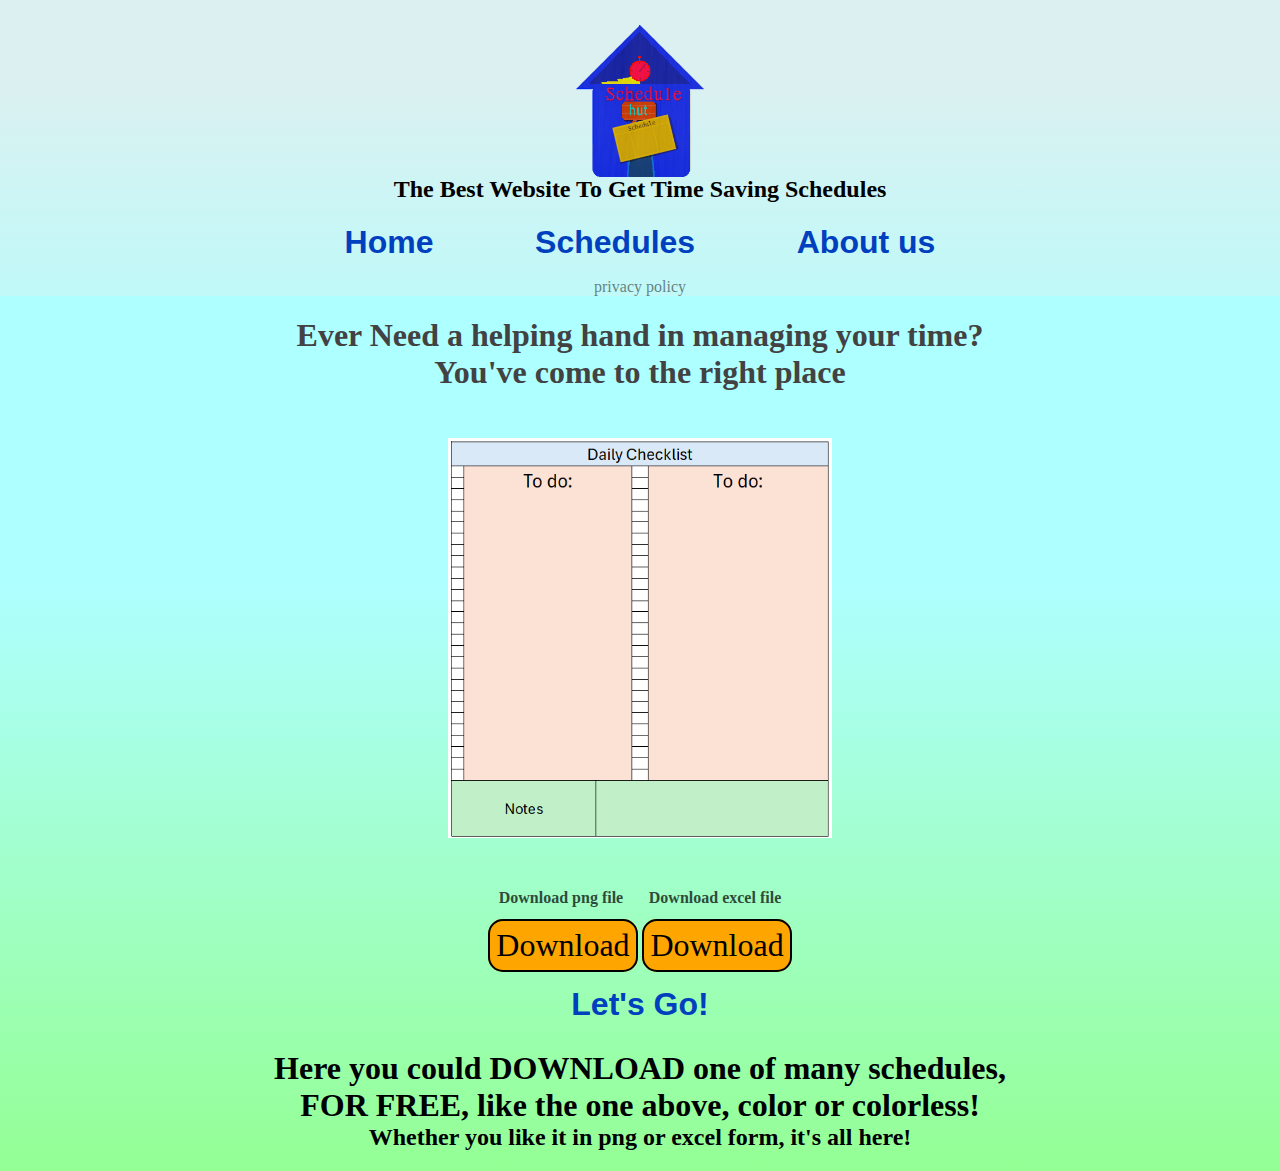
<file: index.html>
<!DOCTYPE html>
<html lang="en">
<head>
    <meta charset="UTF-8">
    <meta name="viewport" content="width=device-width, initial-scale=1.0">
    <title>Schedule Hut</title>
    <link rel="stylesheet" href="style.css">
    <script async src="https://pagead2.googlesyndication.com/pagead/js/adsbygoogle.js?client=ca-pub-6364280146080764"
    crossorigin="anonymous"></script>
</head>
<body>
    <div id="webContainer">
    <div id="webTitle">
        <a href="index.html"><img src="Website New Logo v3.png" style="width: 10%; position: relative; top:25px;"></a>
        <h2 id="marketingSubtitle">The Best Website To Get Time Saving Schedules</h2>

    <div id="buttonContainer">
    <a href="index.html"><button id="homeBtn" class="mainBtn">Home</button></a>
    <a href="Lists.html"><button id="listsBtn" class="mainBtn">Schedules</button></a>
    <a href="About.html"><button id="aboutBtn" class="mainBtn">About us</button></a>
    </div>
    <a href="PrivacyPolicy.html"><p id="privacypolicylink" style="color: rgba(0,0,0,0.5)">privacy policy</p></a>
    </div>
    <h1 id="exampleHook"style="width:60%; margin-left: 20%;">Ever Need a helping hand in managing your time? You've come to the right place</h1>
    <img id="A-Basic-Daily-Checklist-with-Color" class="ScheduleImg" src="Pictures/Schedules/Daily Schedules/A Basic Daily Checklist .png">
    <div class="download-text">
        <h4>Download png file</h4>
        <h4>Download excel file</h4>
        </div>
        <a href="Pictures/Schedules/Daily Schedules/A Basic Daily Checklist .png" download="A Basic Daily Checklist"class="downloadBtn">Download</a>
        <a href="Pictures/Schedules/Daily Schedules/A Basic Daily Checklist.xlsx" download="A Basic Daily Checklist"class="downloadBtn">Download</a>
        <div><a href="Lists.html"><button style="margin-top: 20px;" class="mainBtn">Let's Go!</button></a></div>
    <h2 id="variety">Here you could DOWNLOAD one of many schedules, FOR FREE, like the one above, color or colorless!</h2>
    <h2 id="anyformat" style="margin-top: 0;">Whether you like it in png or excel form, it's  all here!</h2>
    </div>
<style>
#exampleHook{
    font-size: 200%;
    color:rgb(66, 66, 66);
    animation: fade .5s linear;
}
#A-Basic-Daily-Checklist-with-Color{
    width: 30%;
    margin: 2%;
}
#variety{
    font-size: 200%;
    width:60%; 
    margin-left: 20%; 
    margin-bottom: 0;
}
@media(max-width: 600px){
    #exampleHook{
    font-size: 100%;
    }
    #A-Basic-Daily-Checklist-with-Color{
        width:50%;
    }
    #variety{
        font-size: 100%;
    }
    #anyformat{
    font-size: 75%;
}
}
@keyframes fade {
    0%{opacity: 0;}
    100%{opacity: 1;}
}
#eximg{
    animation: fromside .5s linear;
}
@keyframes fromside {
    0%{transform: translate(-300%,0);}
    100%{transform: translate(0,0);}
}
#variety{
    animation:float .5s linear;
}
@keyframes float {
    0%{transform: translate(0,300%);}
    100%{transform: translate(0,0);}
}
</style>
<div class="popup-image">
    <span>&times;</span>
    <img onclick="zoom(this)" id="popup-img" src="Pictures/Schedules/Daily Schedules/Priority Based Daily Schedule.png">
</div>
<script>
    const popup = document.querySelector(".popup-image");
    const simg11 = document.getElementById("A-Basic-Daily-Checklist-with-Color");
    let windowWidth = window.innerWidth;
    check();
function check(){
if(windowWidth > 600){
    document.getElementById("popup-img").style.width = '700px';
}
else{
    document.getElementById("popup-img").style.width = '300px';
}
}
    simg11.onclick = (()=>{
        check();
        popup.style.display = 'block';
        document.querySelector("#popup-img").src = simg11.getAttribute('src');
    });
    let zoomValue = 100; 
window.addEventListener("keydown", closepopup)
function closepopup(event){
    key_pressed = event.key;
    if(key_pressed == "Escape"){
        popup.style.display = 'none';
        zoomValue = 100;
        document.getElementById("popup-img").style.width = '700px';
    }
}
document.querySelector(".popup-image span").onclick = () =>{
    popup.style.display = 'none';
    zoomValue = 100;
    document.getElementById("popup-img").style.width = '700px';
};

function zoom(element){
    if(windowWidth > 600){
    if(zoomValue == 100){
        element.style.width = '800px';
        zoomValue += 20;
    }
    else if(zoomValue == 120){
        element.style.width = '900px';
        zoomValue += 20;
    }
    else if(zoomValue == 140){
        element.style.width = '1000px';
        zoomValue += 20;
    }
    else if(zoomValue == 160){
        element.style.width = '1100px';
        zoomValue += 20;
    }
    else if(zoomValue == 180){
        element.style.width = '1200px';
        element.style.cursor = 'zoom-out';
        zoomValue += 20;
    }
    else if(zoomValue == 200){
        element.style.width = '700px';
        element.style.cursor = 'zoom-in';
        zoomValue -= 100;
    }
}
else{
    if(zoomValue == 100){
        element.style.width = '400px';
        zoomValue += 20;
    }
    else if(zoomValue == 120){
        element.style.width = '500px';
        zoomValue += 20;
    }
    else if(zoomValue == 140){
        element.style.width = '600px';
        zoomValue += 20;
    }
    else if(zoomValue == 160){
        element.style.width = '700px';
        zoomValue += 20;
    }
    else if(zoomValue == 180){
        element.style.width = '800px';
        element.style.cursor = 'zoom-out';
        zoomValue += 20;
    }
    else if(zoomValue == 200){
        element.style.width = '300px';
        element.style.cursor = 'zoom-in';
        zoomValue -= 100;
    }
}
}
    </script>
</body>
</html>
</file>
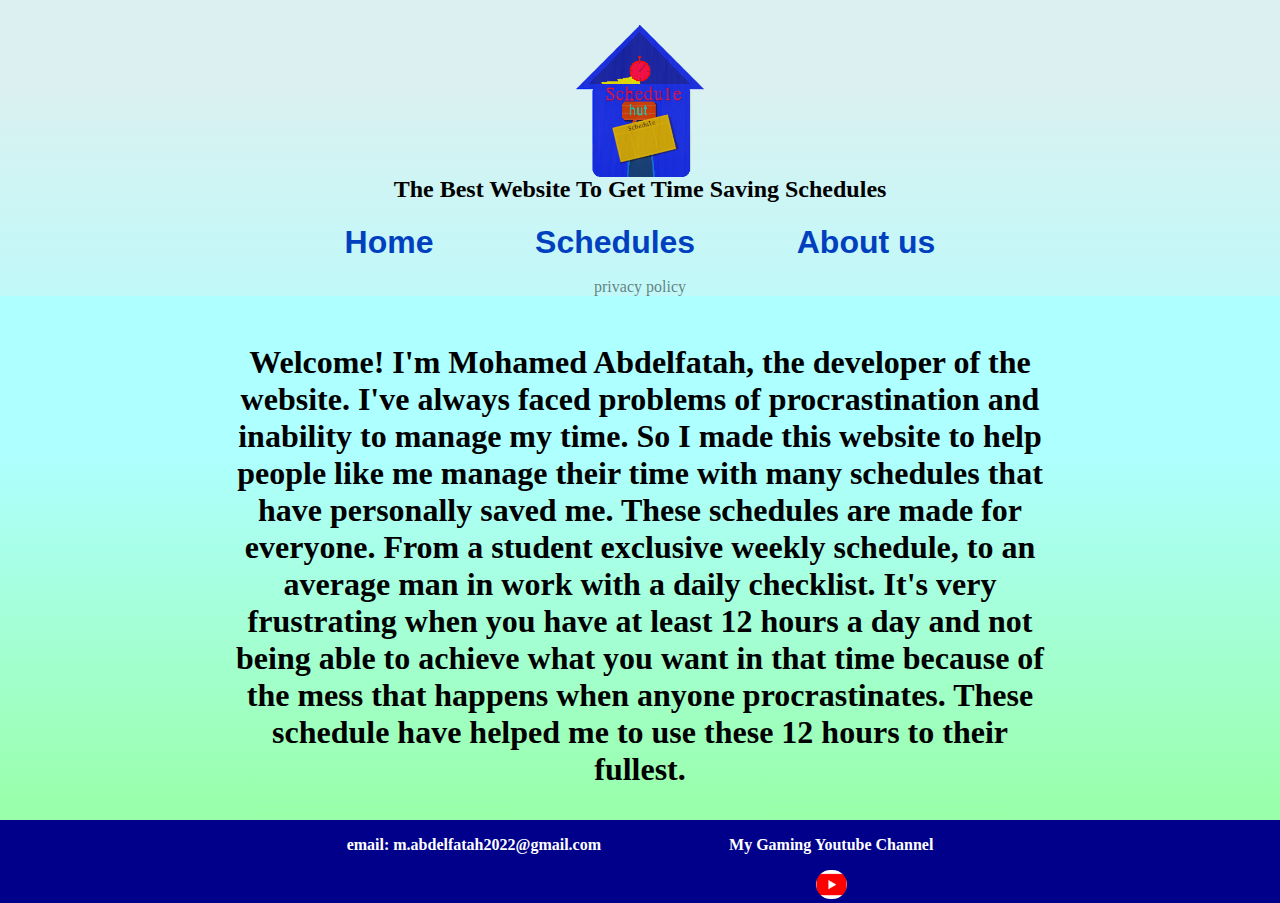
<file: About.html>
<!DOCTYPE html>
<html lang="en">
<head>
    <meta charset="UTF-8">
    <meta name="viewport" content="width=device-width, initial-scale=1.0">
    <title>About Us - Schedule Hut</title>
    <link rel="stylesheet" href="style.css">
    <script async src="https://pagead2.googlesyndication.com/pagead/js/adsbygoogle.js?client=ca-pub-6364280146080764"
    crossorigin="anonymous"></script>
</head>
<body>
    <div id="webContainer">
        <div id="webTitle">
            <a href="index.html"><img src="Website New Logo v3.png" style="width: 10%; position: relative; top:25px;"></a>
            <h2 id="marketingSubtitle">The Best Website To Get Time Saving Schedules</h2>

    <div id="buttonContainer">
    <a href="index.html"><button id="homeBtn" class="mainBtn">Home</button></a>
    <a href="Lists.html"><button id="listsBtn" class="mainBtn">Schedules</button></a>
    <a href="About.html"><button id="aboutBtn" class="mainBtn">About us</button></a>
    </div>
    <a href="PrivacyPolicy.html"><p id="privacypolicylink" style="color: rgba(0,0,0,0.5)">privacy policy</p></a>
</div>
<div id="aboutContainer">
<p id="aboutMe">Welcome! I'm Mohamed Abdelfatah, the developer of the website. I've always faced problems of procrastination and inability to manage my time. So I made this website to help people like me manage their time with many schedules that have personally saved me. These schedules are made for everyone. From a student exclusive weekly schedule, to an average man in work with a daily checklist. It's very frustrating when you have at least 12 hours a day and not being able to achieve what you want in that time because of the mess that happens when anyone procrastinates. These schedule have helped me to use these 12 hours to their fullest.</p>
</div>
<div id="contactDiv">
    <p class="contactInfo" >email: m.abdelfatah2022@gmail.com</p><div><p class="contactInfo">My Gaming Youtube Channel</p><a target="_blank" href="https://www.youtube.com/@Marot-MRO"><img style="width: 15%; border-radius: 15px;" src="youtube logo.png"></a></div>
</div>
    </div>


<style>

#aboutMe{
    font-size: 200%;
    font-weight: bolder;
    height:100%;
    width:65%;
}
#aboutContainer{
    text-align: center;
    display: flex;
    justify-content: center;
}
#contactDiv{
    background-color: darkblue;
    display: flex;
    gap: 10%;
    justify-content: center;
}
.contactInfo{
    font-size: 100%;
    color:white;
    font-weight: bolder;
}
@media(max-width: 600px){
    #aboutMe{
    font-size: 100%;
    width:75%;
}
.contactInfo{
    margin-left:2%;
    font-size: 50%;
    color:white;
    font-weight: bolder;
}
}
</style>

</body>
</html>
</file>
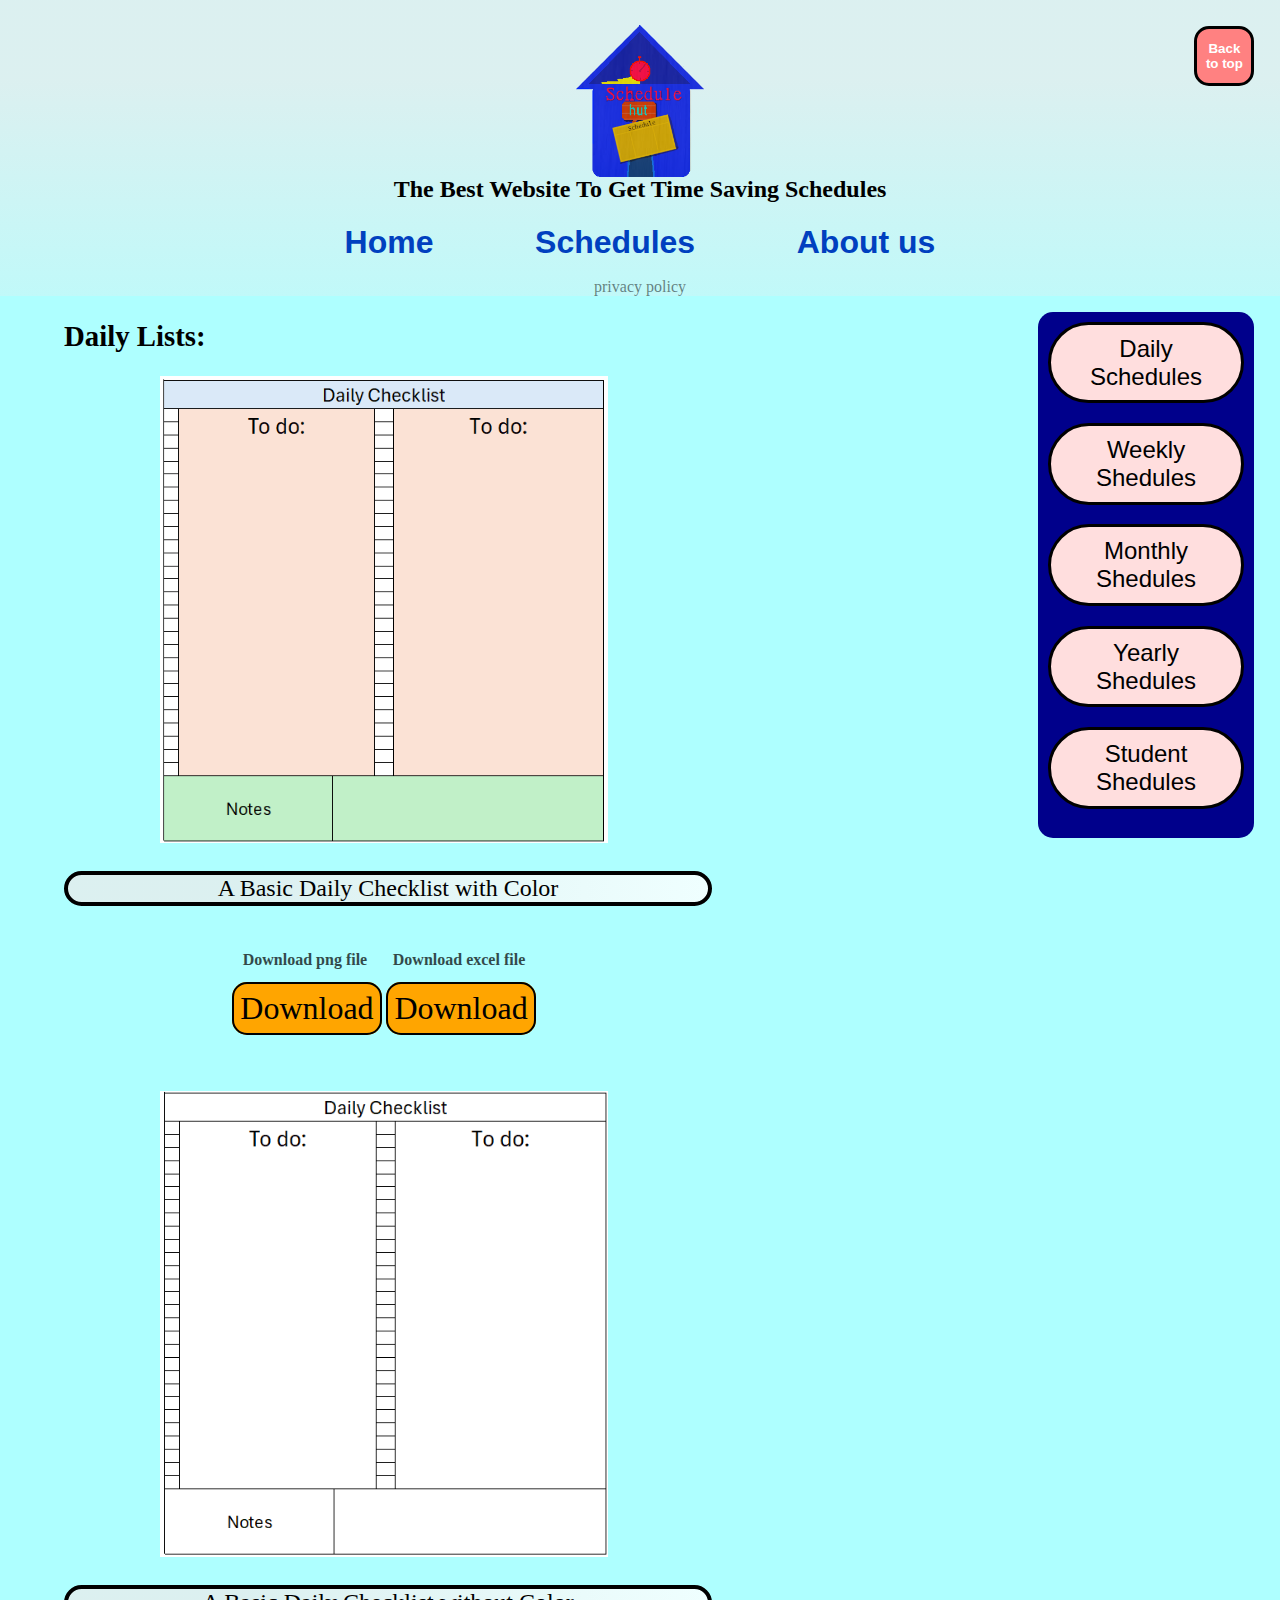
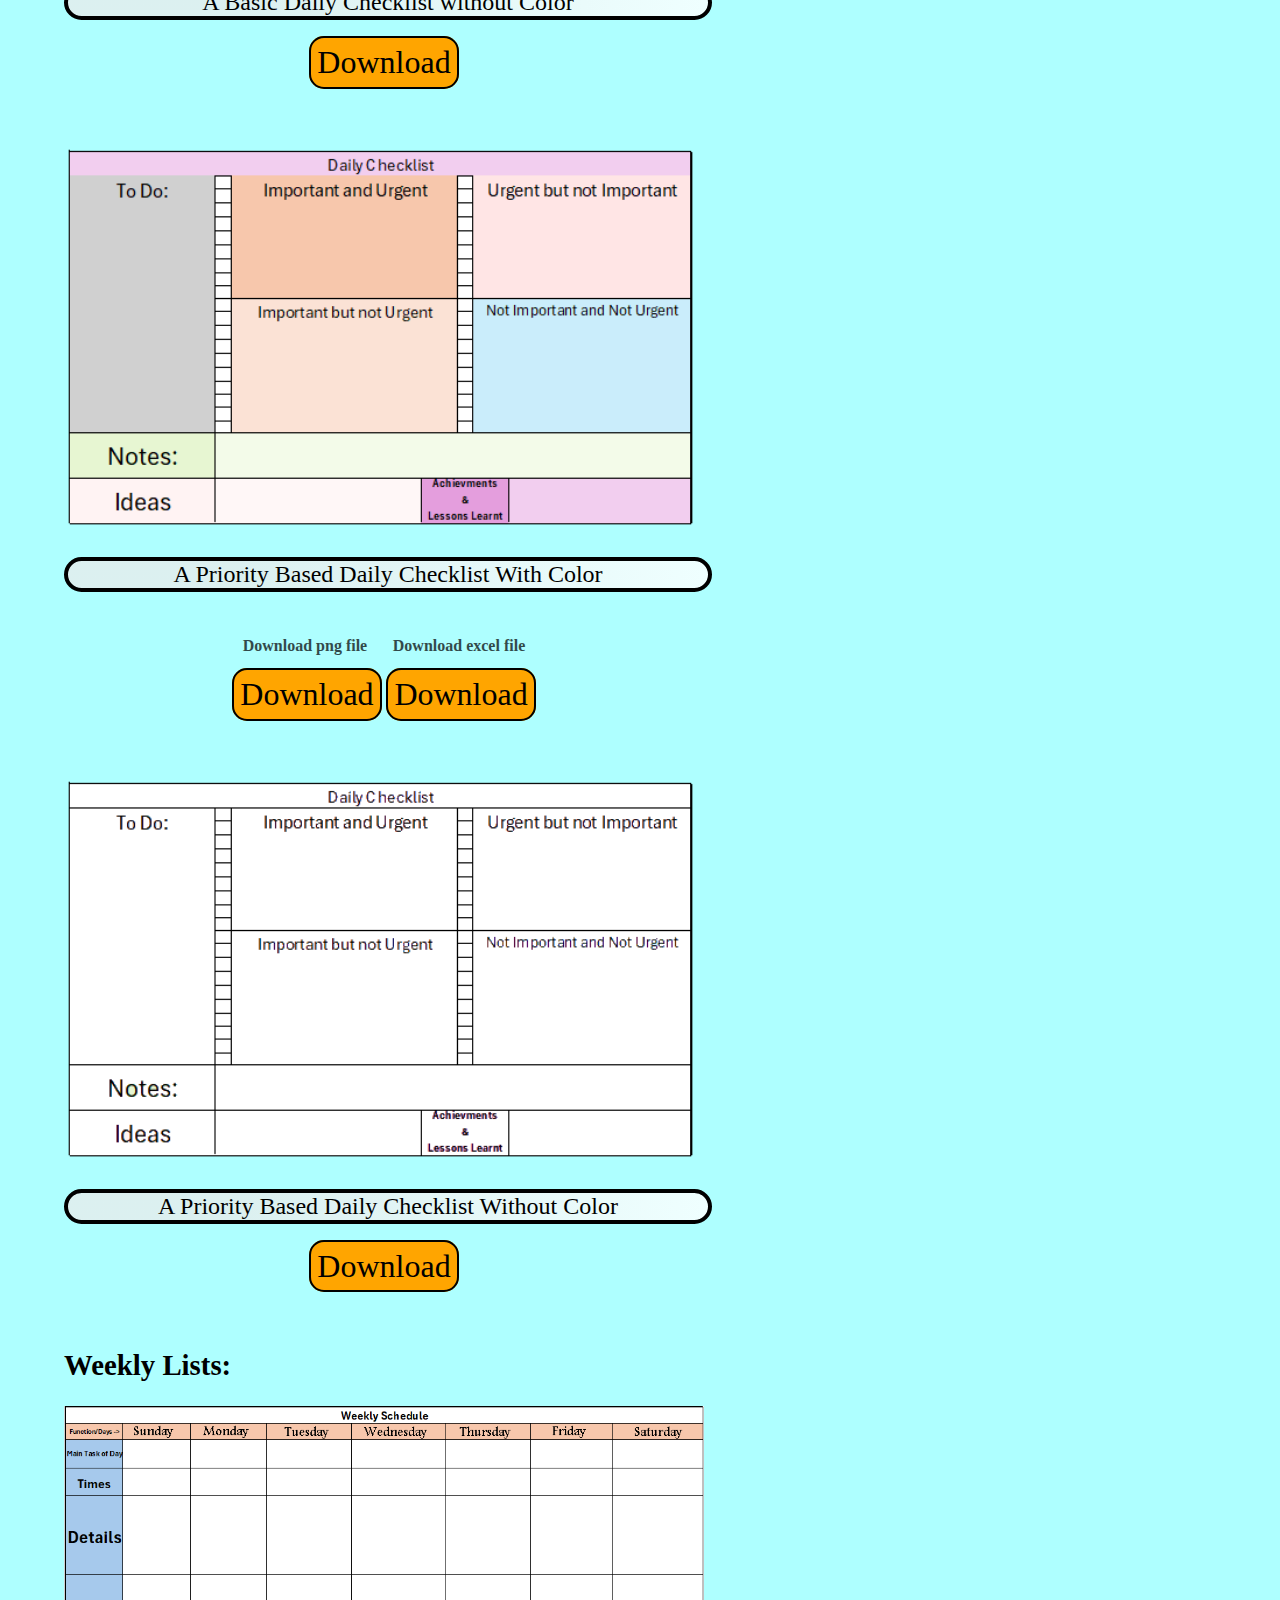
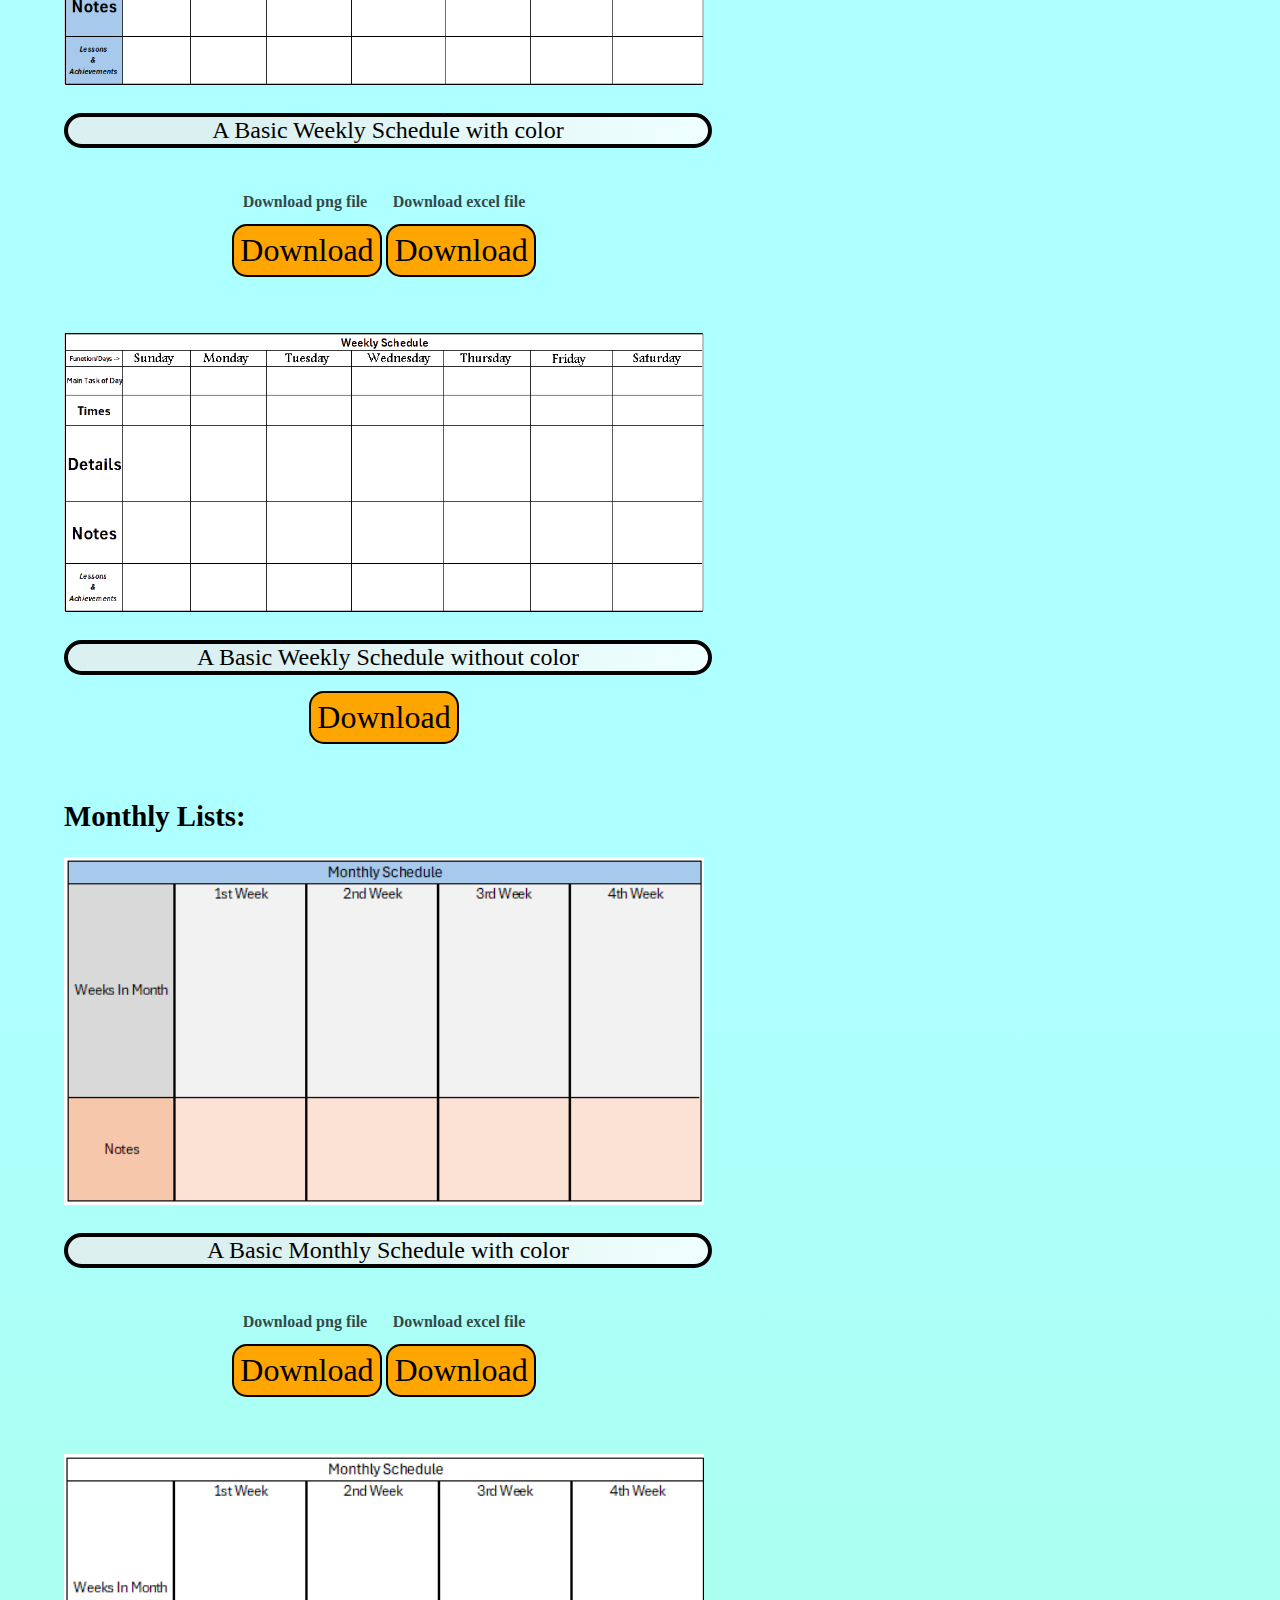
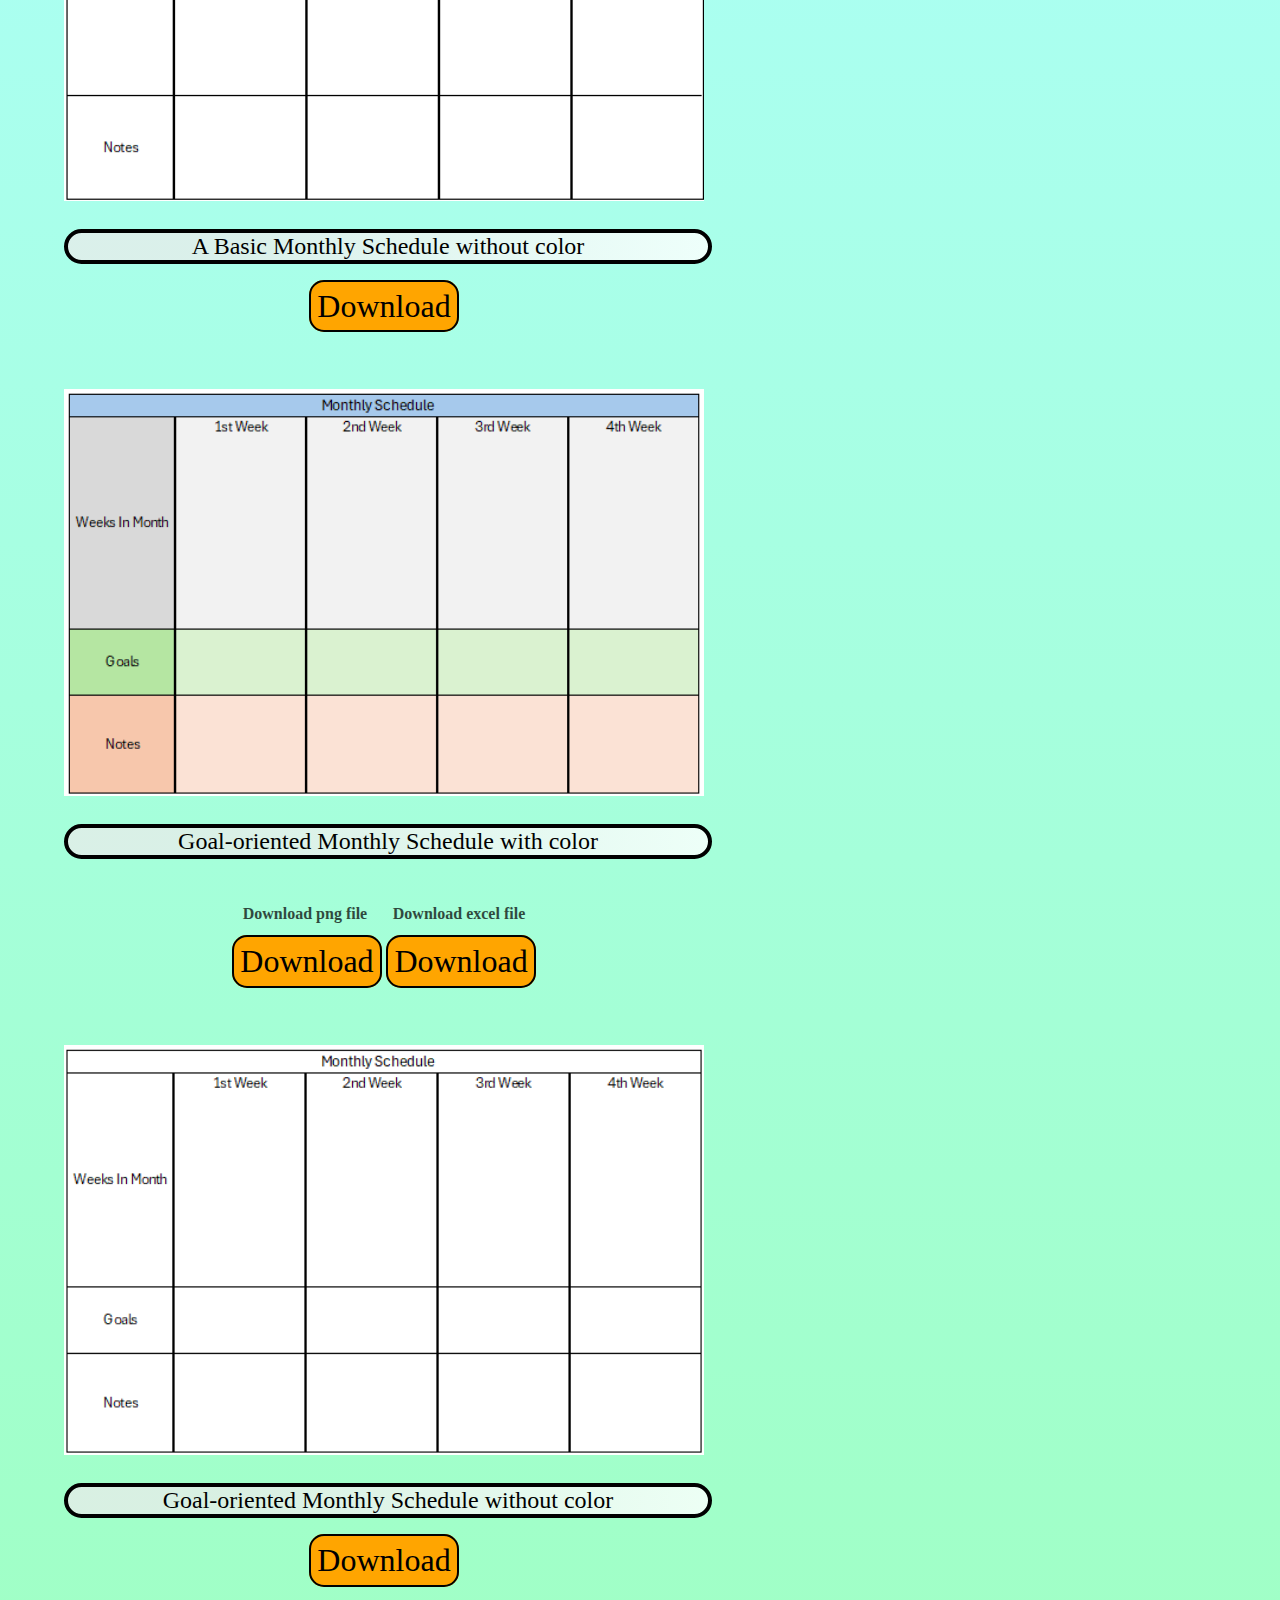
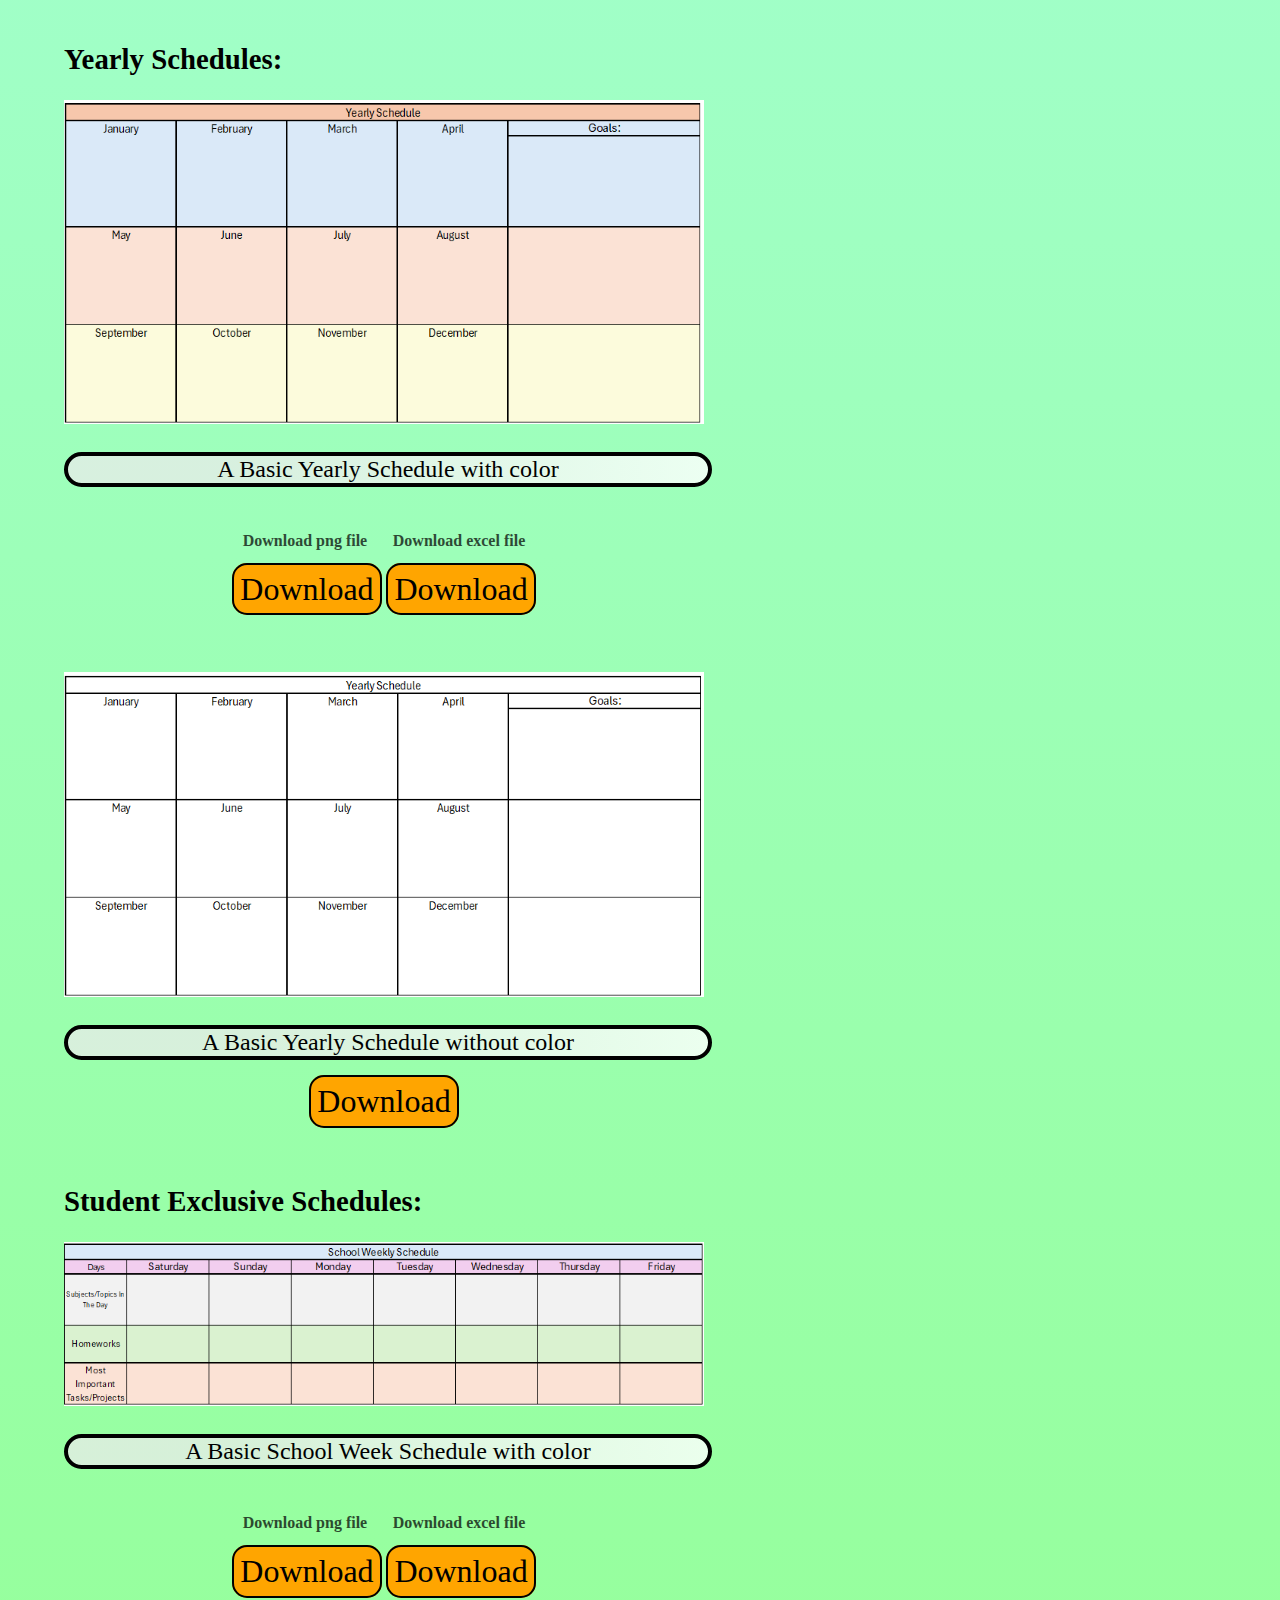
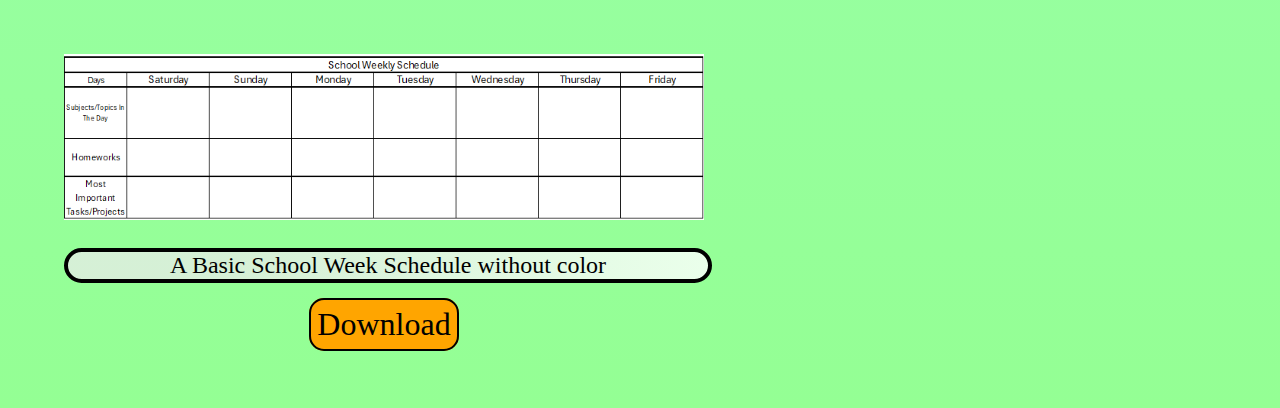
<file: Lists.html>
<!DOCTYPE html>
<html lang="en">
<head>
    <meta charset="UTF-8">
    <meta name="viewport" content="width=device-width, initial-scale=1.0">
    <title>Schedule Hut Schedules</title>
    <link rel="stylesheet" href="style.css">
    <script async src="https://pagead2.googlesyndication.com/pagead/js/adsbygoogle.js?client=ca-pub-6364280146080764"
    crossorigin="anonymous"></script>
</head>
<body>
<div id="webContainer">

    <div id="webTitle">
        <a href="index.html"><img src="Website New Logo v3.png" style="width: 10%; position: relative; top:25px;"></a>
        <h2 id="marketingSubtitle">The Best Website To Get Time Saving Schedules</h2>
    <div id="buttonContainer">
        <a href="index.html"><button id="homeBtn" class="mainBtn">Home</button></a>
        <a href="Lists.html"><button id="listsBtn" class="mainBtn">Schedules</button></a>
        <a href="About.html"><button id="aboutBtn" class="mainBtn">About us</button></a>
    </div>
    <a href="PrivacyPolicy.html"><p id="privacypolicylink" style="color: rgba(0,0,0,0.5)">privacy policy</p></a>
</div>
<a href="#webTitle"><button id="backToTop">Back to top</button></a>
    <div id="scheduleNav">
    <a href="#dailyLists"><button class="navBtn">Daily Schedules</button></a>
    <a href="#weeklyLists"><button class="navBtn">Weekly Shedules</button></a>
    <a href="#monthlyLists"><button class="navBtn">Monthly Shedules</button></a>
    <a href="#yearlyLists"><button class="navBtn">Yearly Shedules</button></a>
    <a href="#studentLists"><button class="navBtn">Student Shedules</button></a>
    </div>
<div id="scheduleContainer">
    <div id="dailyLists">
        <h2 class="subHeading">Daily Lists:</h3>
            <div class="Schedule">
                <img style="width: 35%;" id="A-Basic-Daily-Checklist-with-Color"src="Pictures/Schedules/Daily Schedules/A Basic Daily Checklist .png"class="ScheduleImg">
                <p class="captions">A Basic Daily Checklist with Color</p>
                <div class="download-text">
                <h4>Download png file</h4>
                <h4>Download excel file</h4>
                </div>
                <a href="Pictures/Schedules/Daily Schedules/A Basic Daily Checklist .png" download="A Basic Daily Checklist"class="downloadBtn">Download</a>
                <a href="Pictures/Schedules/Daily Schedules/A Basic Daily Checklist.xlsx" download="A Basic Daily Checklist"class="downloadBtn">Download</a>
                </div>
            <div class="Schedule">
                <img style="width: 35%;" id="A-Basic-Daily-Checklist-without-Color" src="Pictures/Schedules/Daily Schedules/A Basic Daily Checklist colorless.png"class="ScheduleImg">
                <p class="captions">A Basic Daily Checklist without Color</p>
                <a href="Pictures/Schedules/Daily Schedules/A Basic Daily Checklist colorless.png" download="Priority Based Daily Checklist Colorless"class="downloadBtn">Download</a>
                </div>
            <div class="Schedule">
        <img id="A-Priority-Based-Daily-Checklist-With-Color" src="Pictures/Schedules/Daily Schedules/Priority Based Daily Schedule.png" class="ScheduleImg">
        <p class="captions">A Priority Based Daily Checklist With Color</p>
        <div class="download-text">
            <h4>Download png file</h4>
            <h4>Download excel file</h4>
            </div>
        <a href="Pictures/Schedules/Daily Schedules/Priority Based Daily Schedule.png" download="Priority Based Daily Checklist" class="downloadBtn">Download</a>
        <a href="Pictures/Schedules/Daily Schedules/Priority Based Daily Schedule.xlsx" download="Priority Based Daily Checklist" class="downloadBtn">Download</a>
    </div>
    <div class="Schedule">
        <img id="A-Priority-Based-Daily-Checklist-Without-Color" src="Pictures/Schedules/Daily Schedules/Priority Based Daily Schedule colorless.png" class="ScheduleImg">
        <p class="captions">A Priority Based Daily Checklist Without Color</p>
        <a href="Pictures/Schedules/Daily Schedules/Priority Based Daily Schedule colorless.png" download="Priority Based Daily Checklist Colorless" class="downloadBtn">Download</a>
    </div>

    <div id="weeklyLists">
        <h2 class="subHeading">Weekly Lists:</h3>
    <div class="Schedule">
        <img id="A-Basic-Weekly-Schedule-with-color" src="Pictures/Schedules/Weekly Schedules/Weekly Schedule.png" class="ScheduleImg">
        <p class="captions">A Basic Weekly Schedule with color</p>
        <div class="download-text">
            <h4>Download png file</h4>
            <h4>Download excel file</h4>
            </div>
        <a href="Pictures/Schedules/Weekly Schedules/Weekly Schedule.png" download="A Basic Weekly Schedule" class="downloadBtn">Download</a>
        <a href="Pictures/Schedules/Weekly Schedules/Weekly schedule.xlsx" download="A Basic Weekly Schedule" class="downloadBtn">Download</a>
    </div>

    <div class="Schedule">
    <img id="A-Basic-Weekly-Schedule-without-color" src="Pictures/Schedules/Weekly Schedules/Weekly Schedule colorless.png"class="ScheduleImg">
    <p class="captions">A Basic Weekly Schedule without color</p>
    <a href="Pictures/Schedules/Weekly Schedules/Weekly Schedule colorless.png" download="Basic Weekly Schedule Colorless"class="downloadBtn">Download</a>
    </div>
</div>

<div id="monthlyLists">
    <h2 class="subHeading">Monthly Lists:</h3>
        <div class="Schedule">
            <img id="A-Basic-Monthly-Schedule-with-color" src="Pictures/Schedules/Monthly Schedules/Monthly Schedule.png" class="ScheduleImg">
            <p class="captions">A Basic Monthly Schedule with color</p>
            <div class="download-text">
                <h4>Download png file</h4>
                <h4>Download excel file</h4>
                </div>
            <a href="Pictures/Schedules/Monthly Schedules/Monthly Schedule.png" download="A Basic Monthly Schedule" class="downloadBtn">Download</a>
            <a href="Pictures/Schedules/Monthly Schedules/Monthly Schedule.xlsx" download="A Basic Monthly Schedule" class="downloadBtn">Download</a>
        </div>
        <div class="Schedule">
            <img id="A-Basic-Monthly-Schedule-without-color" src="Pictures/Schedules/Monthly Schedules/Monthly Schedule colorless.png" class="ScheduleImg">
            <p class="captions">A Basic Monthly Schedule without color</p>
            <a href="Pictures/Schedules/Monthly Schedules/Monthly Schedule colorless.png" download="A Basic Monthly Schedule Colorless" class="downloadBtn">Download</a>
        </div>

    <div class="Schedule">
    <img id="Goal-oriented-Monthly-Schedule-with-color" src="Pictures/Schedules/Monthly Schedules/Goal-oriented Monthly Schedule.png" class="ScheduleImg">
    <p class="captions">Goal-oriented Monthly Schedule with color</p>
    <div class="download-text">
        <h4>Download png file</h4>
        <h4>Download excel file</h4>
        </div>
    <a href="Pictures/Schedules/Monthly Schedules/Goal-oriented Monthly Schedule.png" download="Goal-oriented Monthly Schedule" class="downloadBtn">Download</a>
    <a href="Pictures/Schedules/Monthly Schedules/Goal-oriented Monthly Schedule.xlsx" download="Goal-oriented Monthly Schedule" class="downloadBtn">Download</a>
    </div>
    <div class="Schedule">
        <img id="Goal-oriented-Monthly-Schedule-without-color" src="Pictures/Schedules/Monthly Schedules/Goal-oriented Monthly Schedule colorless.png" class="ScheduleImg">
        <p class="captions">Goal-oriented Monthly Schedule without color</p>
        <a href="Pictures/Schedules/Monthly Schedules/Goal-oriented Monthly Schedule colorless.png" download="Goal-oriented Monthly Schedule Colorless" class="downloadBtn">Download</a>
    </div>
</div>

<div id="yearlyLists">
    <h2 class="subHeading">Yearly Schedules:</h3>
    <div class="Schedule">
        <img id="A-Basic-Yearly-Schedule-with-color" src="Pictures/Schedules/Yearly Schedules/Yearly Schedule.png"class="ScheduleImg">
        <p class="captions">A Basic Yearly Schedule with color</p>
        <div class="download-text">
            <h4>Download png file</h4>
            <h4>Download excel file</h4>
            </div>
        <a href="Pictures/Schedules/Yearly Schedules/Yearly Schedule.png" download="A Basic Yearly Schedule"class="downloadBtn">Download</a>
        <a href="Pictures/Schedules/Yearly Schedules/Yearly Schedule.xlsx" download="A Basic Yearly Schedule"class="downloadBtn">Download</a>
    </div>
    <div class="Schedule">
        <img id="A-Basic-Yearly-Schedule-without-color" src="Pictures/Schedules/Yearly Schedules/Yearly Schedule Colorless.png"class="ScheduleImg">
        <p class="captions">A Basic Yearly Schedule without color</p>
        <a href="Pictures/Schedules/Yearly Schedules/Yearly Schedule Colorless.png" download="A Basic Yearly Schedule Colorless"class="downloadBtn">Download</a>
    </div>
</div>
<div id="studentLists">
    <h2 class="subHeading">Student Exclusive Schedules:</h3>
        <div class="Schedule">
            <img id="A-Basic-School-Week-Schedule-with-color" src="Pictures/Schedules/Student Schedules/Simple School Week Schedule.png"class="ScheduleImg">
            <p class="captions">A Basic School Week Schedule with color</p>
            <div class="download-text">
                <h4>Download png file</h4>
                <h4>Download excel file</h4>
                </div>
            <a href="Pictures/Schedules/Student Schedules/Simple School Week Schedule.png" download="A Basic School Week Shedule"class="downloadBtn">Download</a>
            <a href="Pictures/Schedules/Student Schedules/Simple School Week Schedule.xlsx" download="A Basic School Week Shedule"class="downloadBtn">Download</a>
        </div>

        <div class="Schedule">
            <img id="A-Basic-School-Week-Schedule-without-color" src="Pictures/Schedules/Student Schedules/Simple School Week Schedule colorless.png"class="ScheduleImg">
            <p class="captions">A Basic School Week Schedule without color</p>
            <a href="Pictures/Schedules/Student Schedules/Simple School Week Schedule colorless.png" download="A Basic School Week Shedule Colorless"class="downloadBtn">Download</a>
        </div>
    </div>
</div>

<div class="popup-image">
    <span>&times;</span>
    <img onclick="zoom(this)" id="popup-img" src="Pictures/Schedules/Daily Schedules/Priority Based Daily Schedule.png">
</div>

</div>
<script src="script.js"></script>
</body>
</html>
</file>
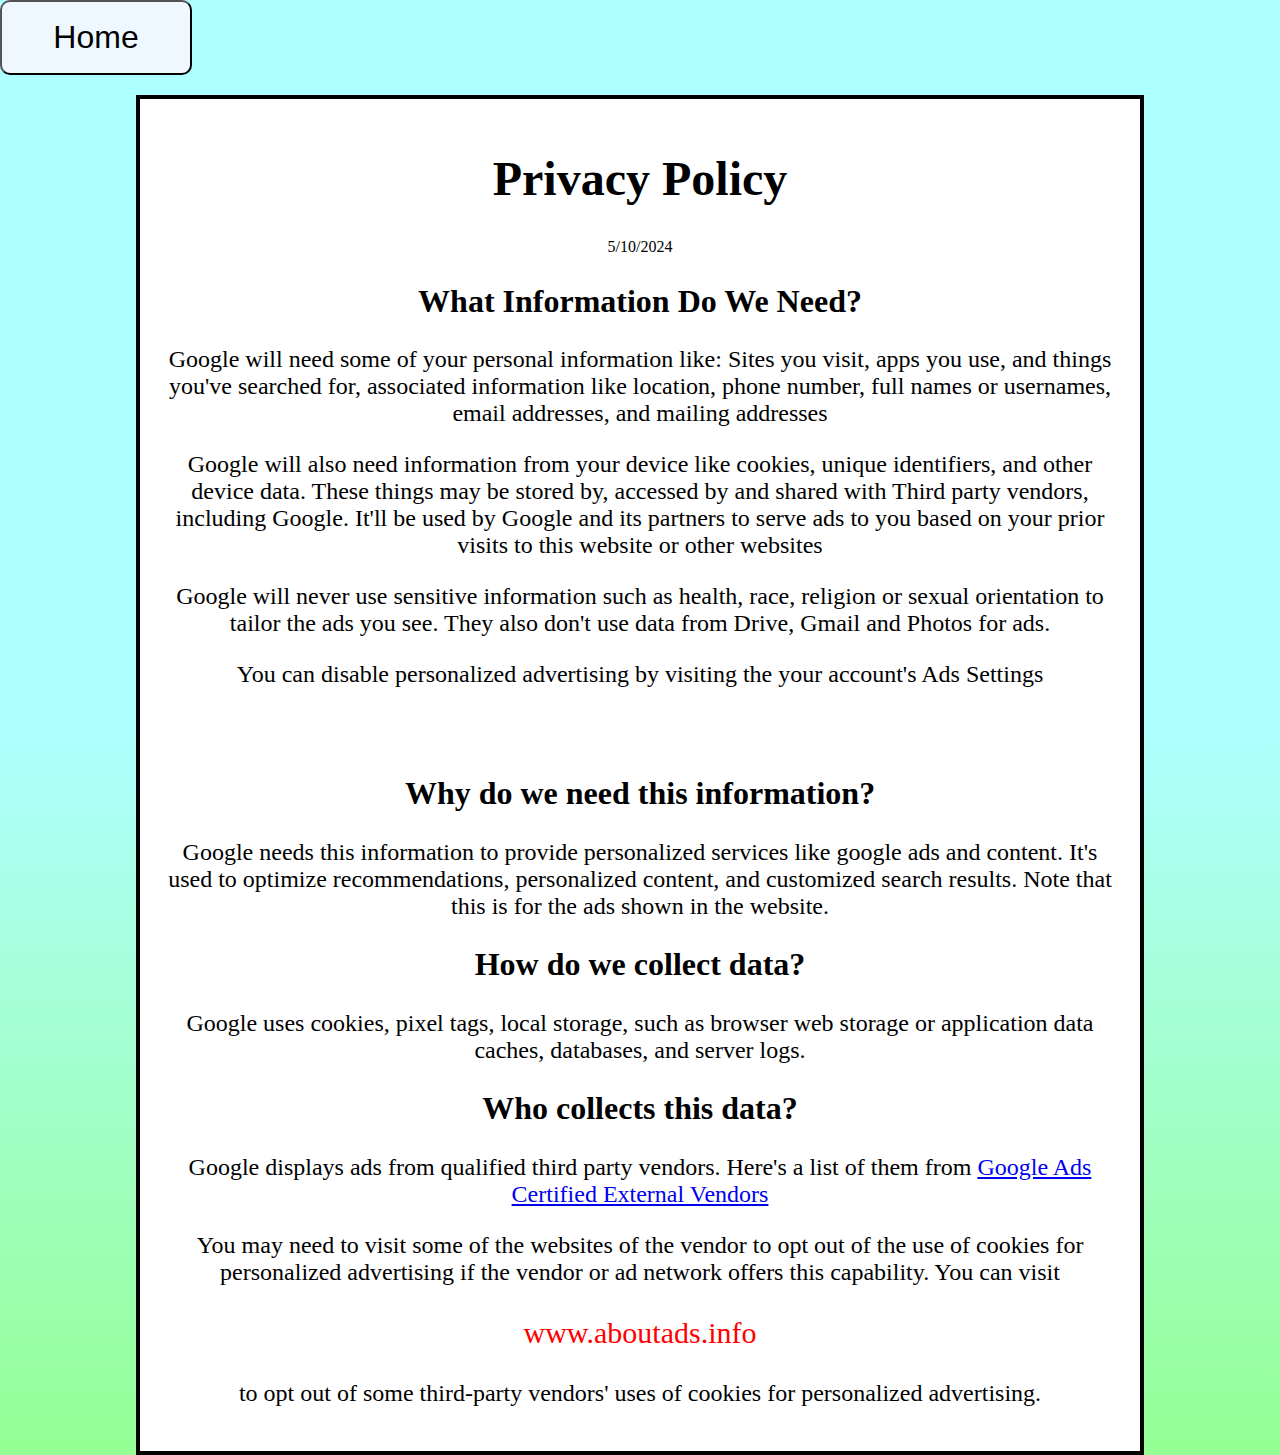
<file: PrivacyPolicy.html>
<!DOCTYPE html>
<html lang="en">
<head>
    <meta charset="UTF-8">
    <meta name="viewport" content="width=device-width, initial-scale=1.0">
    <title>Privacy Policy -  Schedule Hut</title>
</head>
<body>
    <div style="background-image: linear-gradient(to bottom, rgb(174, 255, 255)50%, rgb(148, 255, 148)); overflow: hidden;">
    <a href="index.html"><button id="backtohome">Home</button></a>
    <div style="text-align: center;display: flex; justify-self: center;justify-content: center;">
    <div id="webcontainer">
    <h1 id="Title">Privacy Policy</h1>
    <p id="date">5/10/2024</p>
    <h2 id="InfoTitle" class="title">What Information Do We Need?</h2>
    <p class="info">Google will need some of your personal information like: Sites you visit, apps you use, and things you've searched for, associated information like location, phone number, full names or usernames, email addresses, and mailing addresses</p>
    <p class="info">Google will also need information from your device like cookies, unique identifiers, and other device data. These things may be stored by, accessed by and shared with Third party vendors, including Google. It'll be used by Google and its partners to serve ads to you based on your prior visits to this website or other websites</p>
    <p class="info">Google will never use sensitive information such as health, race, religion or sexual orientation to tailor the ads you see. They also don't use data from Drive, Gmail and Photos for ads.</p>
    <p class="info">You can disable personalized advertising by visiting the your account's Ads Settings</p>
    <br><br>
    <h2 id="WhyTitle" class="title">Why do we need this information?</h2>
    <p class="why">Google needs this information to provide personalized services like google ads and content. It's used to optimize recommendations, personalized content, and customized search results. Note that this is for the ads shown in the website.</p>
    <h2 id="InfoTitle" class="title">How do we collect data?</h2>
    <p class="how">Google uses cookies, pixel tags, local storage, such as browser web storage or application data caches, databases, and server logs.</p>
    <h2 id="WhoTitle" class="title">Who collects this data?</h2>
    <p class="Who">Google displays ads from qualified third party vendors. Here's a list of them from <a target="_blank" href="https://developers.google.com/third-party-ads/googleads-vendors">Google Ads Certified External Vendors</a></p>
    <p class="Who">You may need to visit some of the websites of the vendor to opt out of the use of cookies for personalized advertising if the vendor or ad network offers this capability. You can visit </p><p style="color: red;font-size: 30px;">www.aboutads.info</p> <p class="Who">to opt out of some third-party vendors' uses of cookies for personalized advertising.</p>
</div>
</div>
</div>
    <style>
        #webcontainer{
            width:75%;
            border: 4px solid;
            margin-top: 20px;
            padding:20px;
            background-color: white;
        }
        #backtohome{
            font-size: 200%;
            width:15%;
            height: 75px;
            background-color: aliceblue;
            border-radius: 10px;
            text-decoration: none;
            cursor: pointer;
            padding: 10px;
            text-align: center center;
        }
        @media(max-width: 600px){
            #backtohome{
                font-size: 100%;
            }
        }
        #Title{
            font-size: 300%;
        }
        .title{
            font-size: 200%;
        }
        .info{
            font-size: 150%;
        }
        .why{
            font-size: 150%;
        }
        .how{
            font-size: 150%;
        }
        .Who{
            font-size: 150%;
        }
        body{
            padding: 0;
    margin: 0;
    overflow-x: none;
        }
    </style>
</body>
</html>
</file>
<file: style.css>
.ScheduleImg{
    width: 50%;
    height: auto;
    cursor: pointer;
    transition: .2s linear;
}
.ScheduleImg:hover{
    transform: scale(1.1);
}
.Schedule{
    position: relative;
    left: -20%;
    padding: 0%;
    margin-bottom:5%;
}
.Shedule h4{
    text-align: left;
}
.captions{
    background-image: linear-gradient(to right, rgba(235, 235, 235, 0.75) 27%, rgba(255, 255, 255, 0.805));
    font-size: 150%;
    position: relative;
    width: 50%;
    height: auto;
    right:-25%;
    border-radius: 20px;
    border:4px solid;
}
.downloadBtn{
    cursor: pointer;
    background-color: orange;
    border-radius: 15px;
    text-decoration: none;
    color: black;
    font-size: 200%;
    padding: .5%;
    border: 2px solid;
    border-color: black;
}
.subHeading{
    text-align: left;
    position: relative;
    left:5%;
    font-size: 180%;
}
.mainBtn{
    font-size: 200%;
    border: none;
    box-shadow: none;
    background-color: transparent;
    /*text-decoration: underline;*/
    color: rgb(0, 64, 191);
    font-weight: bolder;
    cursor: pointer;
    transition: .1s linear;
}
.mainBtn:hover{
    transform: scale(1.15)
}
.navBtn{
    position: relative;
    margin-bottom: 10%;
    display: flex;
    text-align: center;
    font-size: 150%;
    padding:5%;
    background-color: rgb(255, 222, 222);
    border:3px solid;
    border-radius: 50px;
    box-shadow: none;
    cursor: pointer;
    transition: .1s linear;
}
@media(max-width: 600px){
    .navBtn{
        font-size: 60%;
        position: relative;
    }
    .mainBtn{
        font-size: 100%;
    }
    .Schedule{
        width:150%;
        left:-35%;
    }
    .captions{
        font-size: 100%;
        width:30%;
        margin-left:6%;
    }
    .downloadBtn{
        font-size:100%;
    }
    .download-text{
        font-size: 70%;
    }
    #scheduleNav{
        position: relative;
    }
    #popup-img{
        width:300px;
    }
}
.navBtn:hover{
    background-color: rgb(235, 202, 202);;
}
.navBtn:active{
    transform: scale(.9)
}
.popup-image{
    position: fixed;
    top:0; left: 0;
    background: rgba(0,0,0,.9);
    height:100%;
    width: 100%;
    z-index: 101;
    display:none;
}
.popup-image span{
    position:absolute;
    top: 0; right: 10px;
    font-size: 60px;
    font-weight: bolder;
    color: white;
    cursor: pointer;
    z-index: 101;
}
@media(max-width: 768px){
    #popup-img{
        width: 300px;
    }
}
.download-text{
    display:flex;
    align-items: center;
    justify-content: center;
    gap: 2%;
}
.download-text h4{
    opacity: 0.71;
}
#buttonContainer{
    display:  flex;
    justify-content: center;
    gap: 7%;
}
#popup-img{
    position: absolute;
    top: 50%; left:50%;
    transform: translate(-50%, -50%);
    border: 5px solid white;
    border-radius: 5px;
    width: 700px;
    object-fit:cover;
    cursor: zoom-in;
}
#webTitle{
    background-image: linear-gradient(to bottom, rgba(235, 235, 235, 0.75) 27%, rgba(255, 255, 255, 0)150%);
    background-repeat: no-repeat;
    width:100%;
}
#webContainer{
    text-align: center;
    background-image: linear-gradient(to bottom, rgb(174, 255, 255)50%, rgb(148, 255, 148));
    overflow: hidden;
}
#scheduleNav{
    align-items: right;
    text-align: right;
    position: absolute;
    z-index: 99;
    left:100;
    right:0;
    animation: nba 1s normal;
    background-color: darkblue;
    border-radius: 15px;
    padding:10px;
    margin-right:2%;
}
#backToTop{
    position: fixed;
    width: 60px;
    height:60px;
    top:0;
    right:0;
    margin:2%;
    z-index: 100;
    background-color: rgb(255, 129, 129);
    border: 3px solid black;
    border-radius: 15px;
    cursor: pointer;
    transition: .1s linear;
    text-align: center;
    color: white;
    font-weight: bolder;
}
#backToTop:hover{
    transform: scale(1.1);
}
#backToTop:active{
    transform: scale(0.9);
}
@keyframes nba {
    0%{transform: translate(0, 200%);}
    50%{transform: translate(0, -10%);}
    100%{transform: translate(0, 0);}
}
a{
    text-decoration: none;
}
body{
    padding: 0;
    margin: 0;
    overflow-x: none;
}
html {
    scroll-behavior: smooth;
  }
</file>
